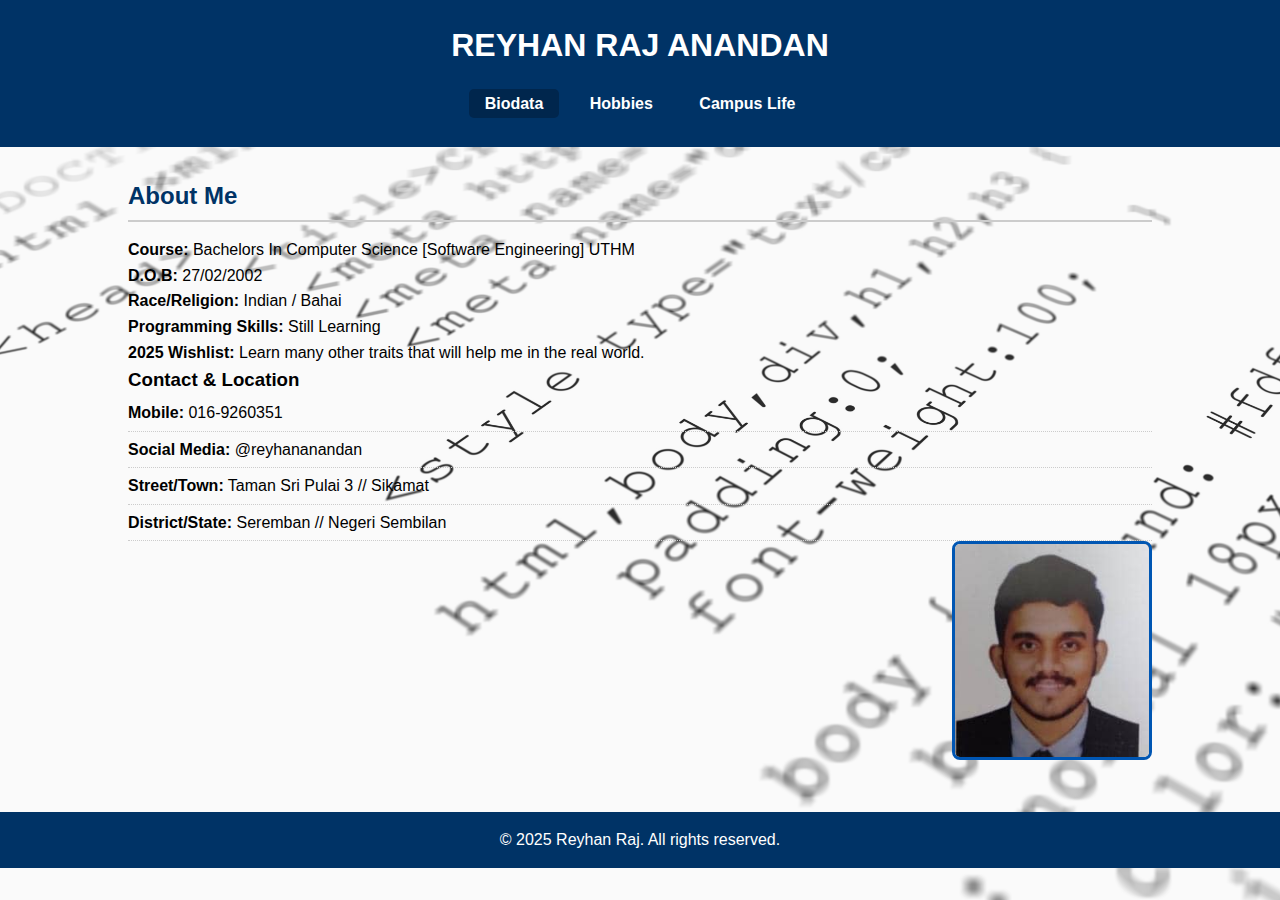
<file: index.html>
<!DOCTYPE html>
<html lang="en">
<head>
    <meta charset="UTF-8">
    <meta name="viewport" content="width=device-width, initial-scale=1.0">
    <title>Reyhan Raj - CI230099</title>
    <link rel="stylesheet" href="style.css">
</head>
<body>

    <header>
        <h1>REYHAN RAJ ANANDAN</h1>
        <nav>
            <a href="index.html" class="active"> Biodata</a>
            <a href="hobbies.html"> Hobbies</a>
            <a href="campus.html"> Campus Life</a>
        </nav>
    </header>

    <main class="container">
        <section class="profile-card">
            <h2>About Me</h2>
            <div class="profile-layout">
                <div class="info-details">
                    <p><strong>Course:</strong> Bachelors In Computer Science [Software Engineering] UTHM</p>
                    <p><strong>D.O.B:</strong> 27/02/2002</p>
                    <p><strong>Race/Religion:</strong> Indian / Bahai</p>
                    <p><strong>Programming Skills:</strong> Still Learning</p>
                    <p><strong>2025 Wishlist:</strong> Learn many other traits that will help me in the real world.</p>
                    
                    <h3>Contact & Location</h3>
                    <ul class="contact-list">
                        <li><strong>Mobile:</strong> 016-9260351</li>
                        <li><strong>Social Media:</strong> @reyhananandan</li>
                        <li><strong>Street/Town:</strong> Taman Sri Pulai 3 // Sikamat</li>
                        <li><strong>District/State:</strong> Seremban // Negeri Sembilan</li>
                    </ul>
                </div>
                
                <div class="profile-photo">
                    <img src="reyhan.jpg.jpeg" alt="Reyhan Raj Profile Picture">
                </div>
            </div>
        </section>

    </main>

    <footer>
        <p>&copy; 2025 Reyhan Raj. All rights reserved.</p>
    </footer>

</body>
</html>
</file>
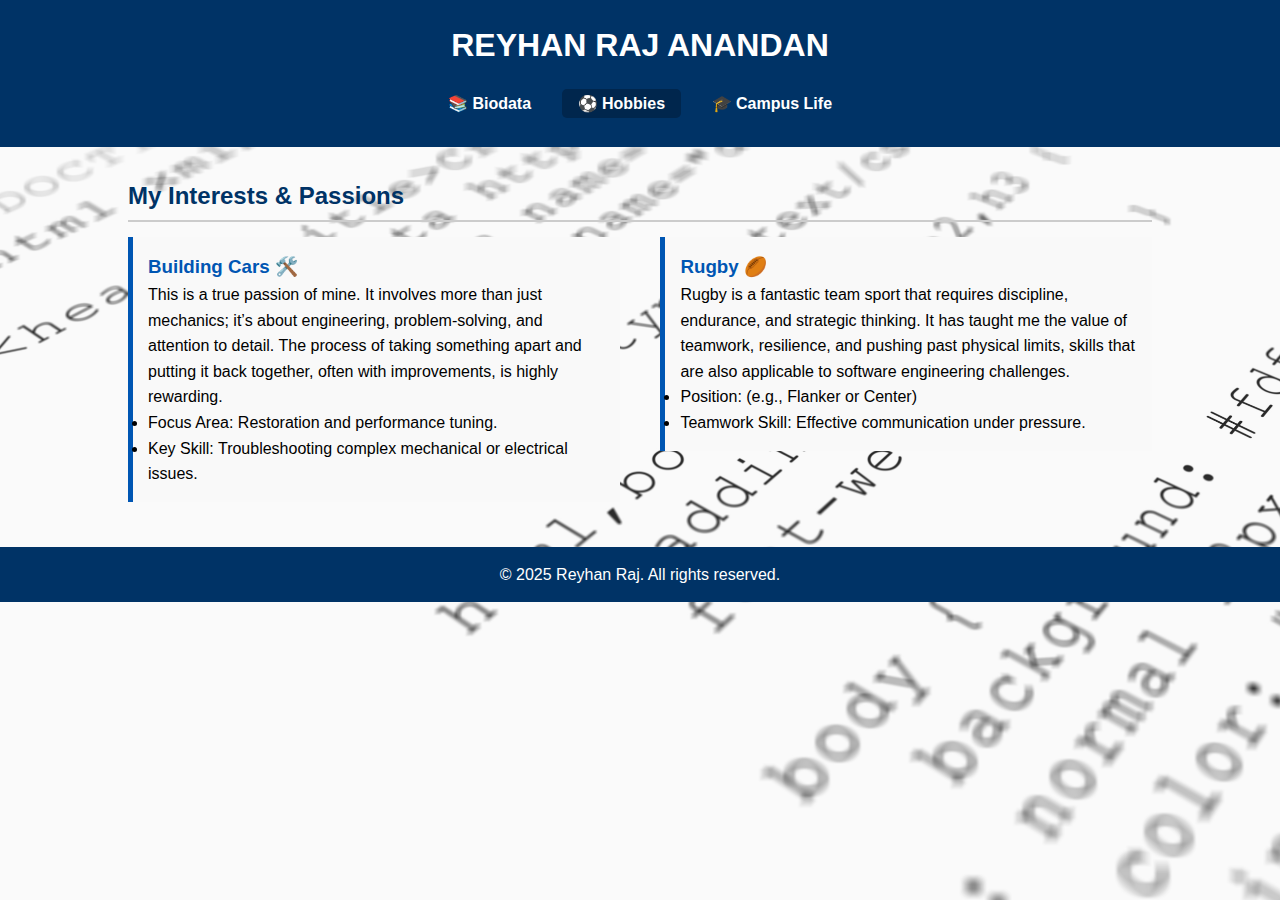
<file: hobbies.html>
<!DOCTYPE html>
<html lang="en">
<head>
    <meta charset="UTF-8">
    <meta name="viewport" content="width=device-width, initial-scale=1.0">
    <title>Hobbies - Reyhan Raj</title>
    <link rel="stylesheet" href="style.css">
</head>
<body>

    <header>
        <h1>REYHAN RAJ ANANDAN</h1>
        <nav>
            <a href="index.html">📚 Biodata</a>
            <a href="hobbies.html" class="active">⚽ Hobbies</a>
            <a href="campus.html">🎓 Campus Life</a>
        </nav>
    </header>

    <main class="container">
        <section class="content-card">
            <h2>My Interests & Passions</h2>
            <div class="hobbies-grid">
                
                <div class="hobby-item">
                    <h3>Building Cars 🛠️</h3>
                    <p>
                        This is a true passion of mine. It involves more than just mechanics; it’s about engineering, problem-solving, and attention to detail. 
                        The process of taking something apart and putting it back together, often with improvements, is highly rewarding. 
                    </p>
                    <ul>
                        <li>Focus Area: Restoration and performance tuning.</li>
                        <li>Key Skill: Troubleshooting complex mechanical or electrical issues.</li>
                    </ul>
                </div>

                <div class="hobby-item">
                    <h3>Rugby 🏉</h3>
                    <p>
                        Rugby is a fantastic team sport that requires discipline, endurance, and strategic thinking. 
                        It has taught me the value of teamwork, resilience, and pushing past physical limits, skills that are also applicable to software engineering challenges.
                    </p>
                    <ul>
                        <li>Position: (e.g., Flanker or Center)</li>
                        <li>Teamwork Skill: Effective communication under pressure.</li>
                    </ul>
                </div>

                </div>
        </section>
    </main>

    <footer>
        <p>&copy; 2025 Reyhan Raj. All rights reserved.</p>
    </footer>

</body>
</html>
</file>
<file: style.css>
:root {
    --primary-color: #003366; /* darker navy blue for header/footer */
    --accent-color: #0056b3;  /* rich blue-green for highlights */
    --text-color: #000000;    /* black text */
    --bg-color: #f4f4f4;      /* light background */
    --white: #ffffff;
    --font-stack: Arial, sans-serif;
}

* {
    box-sizing: border-box;
    margin: 0;
    padding: 0;
}
body {
  background-image: url("background.jpg");
  background-size: cover;
  background-repeat: no-repeat;
  background-position: center;
  background-attachment: fixed;
  font-family: Arial, sans-serif;
  color: white;
  margin: 0;
  padding: 0;
}

body {
    font-family: var(--font-stack);
    line-height: 1.6;
    background-color: var(--bg-color);
    color: var(--text-color);
}

header {
    background-color: var(--primary-color);
    color: var(--white);
    padding: 20px 0;
    text-align: center;
}

header h1 {
    font-size: 2rem;
    margin-bottom: 10px;
}

nav {
    display: block; 
    padding: 10px 0;
}

nav a {
    color: var(--white);
    text-decoration: none;
    font-weight: bold;
    padding: 5px 15px;
    margin: 0 5px;
    border: 1px solid transparent;
    transition: background-color 0.3s;
}

nav a:hover,
nav a.active {
    background-color: #00264d; 
    border-radius: 5px;
}

.container {
    width: 80%;
    margin: 30px auto;
    overflow: hidden; 
}

.content-section {
    background-color: var(--white);
    padding: 20px;
    margin-bottom: 20px;
    border: 1px solid #ddd;
    box-shadow: 0 2px 4px rgba(0, 0, 0, 0.1); 
}

h2 {
    color: var(--primary-color);
    border-bottom: 2px solid #ccc;
    padding-bottom: 5px;
    margin-bottom: 15px;
}

.profile-photo {
    width: 200px;
    float: right; 
    margin-left: 20px;
    margin-bottom: 15px;
    text-align: center;
}

.profile-photo img {
    width: 100%;
    height: auto;
    border-radius: 8px; 
    border: 3px solid var(--accent-color);
}

.info-details ul {
    list-style-type: none;
    padding-left: 0;
}

.info-details li {
    padding: 5px 0;
    border-bottom: 1px dotted #ccc;
    color: var(--text-color);
}

.hobby-item {
    float: left; 
    width: 48%; 
    margin-right: 4%;
    padding: 15px;
    background-color: #f9f9f9;
    border-left: 5px solid var(--accent-color);
    margin-bottom: 15px;
    color: var(--text-color);
}

.hobby-item:nth-child(2n) {
    margin-right: 0;
    clear: right;
}

.hobby-item h3 {
    color: var(--accent-color);
}

.moment-item {
    float: left; 
    width: 30%; 
    margin: 0 1.5% 15px 1.5%;
    text-align: center;
}

.moment-item img {
    width: 100%;
    height: auto;
    border: 1px solid #ccc;
    transition: opacity 0.3s;
}

.moment-item img:hover {
    opacity: 0.7;
}

footer {
    text-align: center;
    padding: 15px;
    background-color: var(--primary-color);
    color: var(--white);
    clear: both; 
    margin-top: 20px;
}

@media (max-width: 600px) {
    .container {
        width: 95%;
    }

    .profile-photo, .hobby-item, .moment-item {
        float: none;
        width: 100%;
        margin-right: 0;
    }
}
</file>
